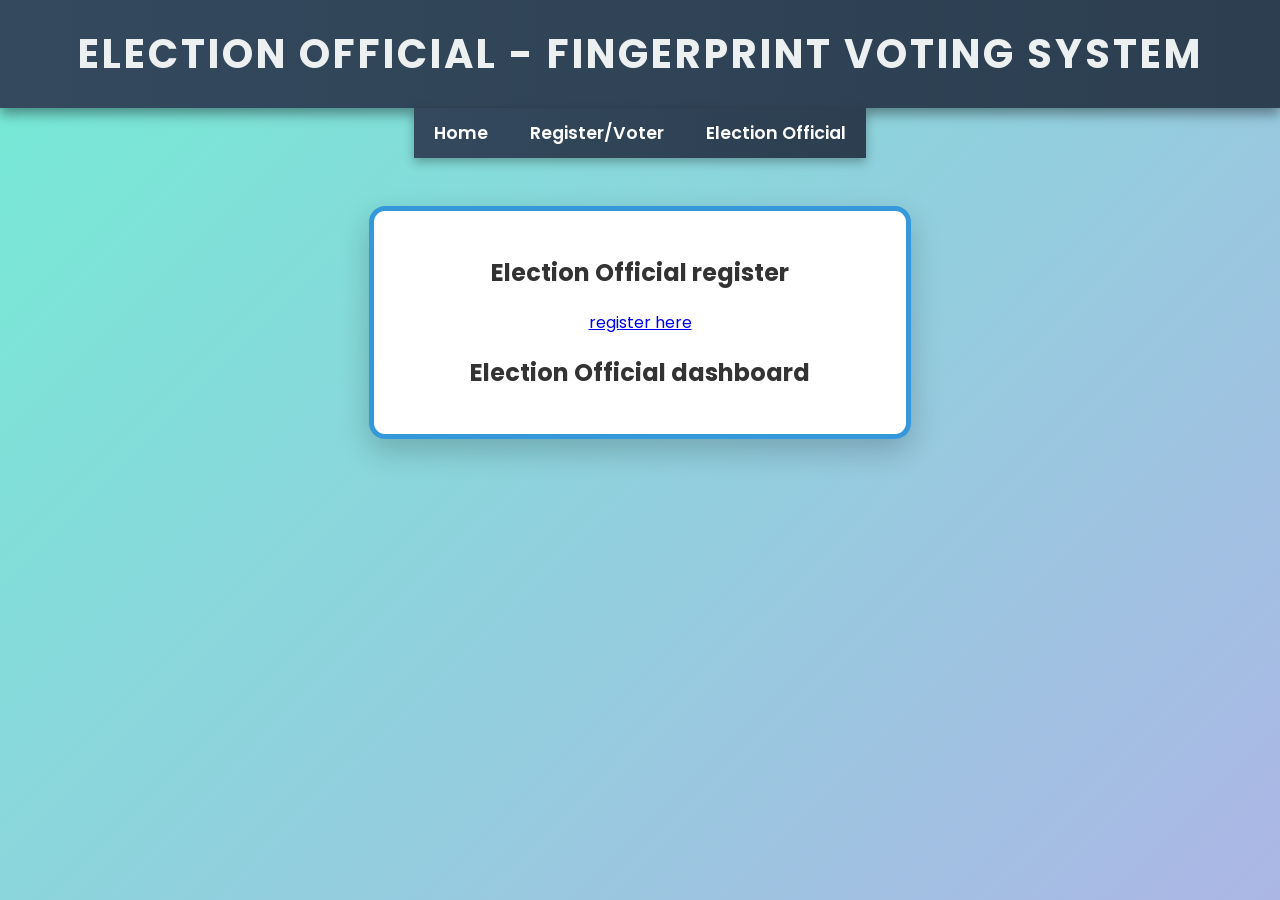
<file: electionofficial.html>
<!DOCTYPE html>
<html lang="en">
<head>
    <meta charset="UTF-8" />
    <meta name="viewport" content="width=device-width, initial-scale=1" />
    <title>Election Official - Fingerprint Voting System</title>
    <style>
        @import url('https://fonts.googleapis.com/css2?family=Poppins:wght@400;600&display=swap');

        body {
            font-family: 'Poppins', Arial, sans-serif;
            background: linear-gradient(135deg, #74ebd5 0%, #ACB6E5 100%);
            margin: 0;
            padding: 0;
            display: flex;
            flex-direction: column;
            align-items: center;
            justify-content: flex-start;
            min-height: 100vh;
            color: #333;
        }
        header {
            background: linear-gradient(90deg, #34495e, #2c3e50);
            color: #ecf0f1;
            width: 100%;
            padding: 1.5rem 0;
            text-align: center;
            font-size: 2.5rem;
            font-weight: 700;
            box-shadow: 0 6px 12px rgba(0,0,0,0.4);
            letter-spacing: 3px;
            text-transform: uppercase;
            transition: background 0.3s ease;
        }
        header:hover {
            background: linear-gradient(90deg, #2c3e50, #34495e);
        }
        nav {
            background: linear-gradient(90deg, #34495e, #2c3e50);
            padding: 0.75rem 0;
            text-align: center;
            box-shadow: 0 4px 10px rgba(0,0,0,0.3);
            transition: background 0.3s ease;
        }
        nav a {
            color: white;
            margin: 0 1.2rem;
            text-decoration: none;
            font-weight: 600;
            font-size: 1.1rem;
            transition: color 0.3s ease;
        }
        nav a:hover {
            color: #74ebd5;
        }
        main {
            margin-top: 3rem;
            background: white;
            padding: 1.5rem 3.5rem;
            border-radius: 16px;
            box-shadow: 0 12px 30px rgba(0,0,0,0.2);
            width: 420px;
            max-width: 95%;
            text-align: center;
            transition: box-shadow 0.3s ease;
            border: 5px solid #3498db;
        }
        main:hover {
            box-shadow: 0 16px 40px rgba(0,0,0,0.3);
        }
        .login-container {
            text-align: left;
        }
        .login-container h2 {
            font-weight: 700;
            font-size: 1.8rem;
            color: #2c3e50;
            margin-bottom: 1.5rem;
            letter-spacing: 1.5px;
        }
        .login-container label {
            display: block;
            margin-bottom: 0.5rem;
            font-weight: 600;
            color: #34495e;
            font-size: 1rem;
        }
        .login-container input[type="text"],
        .login-container input[type="password"] {
            width: 100%;
            padding: 0.6rem;
            margin-bottom: 1.5rem;
            border-radius: 8px;
            border: 1px solid #bdc3c7;
            font-size: 1.1rem;
            transition: border-color 0.3s ease, box-shadow 0.3s ease;
        }
        .login-container input[type="text"]:focus,
        .login-container input[type="password"]:focus {
            border-color: #2980b9;
            outline: none;
            box-shadow: 0 0 12px rgba(41, 128, 185, 0.5);
        }
        .login-container button {
            background-color: #2980b9;
            color: rgb(151, 112, 112);
            padding: 0.8rem 1.8rem;
            border: none;
            border-radius: 10px;
            cursor: pointer;
            font-size: 1.2rem;
            font-weight: 700;
            transition: background-color 0.3s ease, box-shadow 0.3s ease;
            width: 100%;
            box-shadow: 0 4px 12px rgba(41, 128, 185, 0.4);
        }
        .login-container button:hover {
            background-color: #1c5980;
            box-shadow: 0 6px 18px rgba(28, 89, 128, 0.7);
        }
        #loginStatus {
            margin-top: 1rem;
            color: rgb(27, 7, 7);
            font-weight: 600;
            min-height: 1.5rem;
        }
        .dashboard {
            font-size: 1.1rem;
            color: #555;
            margin-top: 2rem;
            text-align: left;
        }
    </style>
</head>
<body>
    <header>Election Official - Fingerprint Voting System</header>
    <nav>
        <a href="index.html">Home</a>
        <a href="registervoter.html">Register/Voter</a>
        <a href="electionofficial.html">Election Official</a>
    </nav>
    <main>
        <div class="register-container">
            <h2>Election Official register</h2>
            <a href="official_register.php">register here</a>
            <script method="POST" action="official_login.php">
        </script>
        <div class="login-container" style="display:none;">
            <h3>Election Official login</h3>
            <a href="official_login.php">login here</a>
            <script method="POST" action="official_dashboard.php">
        </script>
            <form id="loginForm" method="POST" action="official_login.php">
                <div class="card" id="logincard">
                    
                </div>
                <div style="margin-top: 1rem;">
                    <label for="password">Password:</label><br />
                    <input type="password" id="password" name="password" required />
                </div>
                <div style="margin-top: 1.5rem;">
                    <button type="submit">Login</button>
                </div>
            </form>
            <div id="loginStatus" style="margin-top: 1rem; color: red;"></div>
        </div>
        <h2>Election Official dashboard</h2>
        <script method="POST" action="official_dashboard.php">
        </script>
        <div class="dashboard" style="display:none;">
            <p>Welcome, Election Official.</p>
            <p>This is a placeholder dashboard for managing the election.</p>
            <p>Features like viewing votes, managing candidates, and election settings can be added here.</p>
        </div>
    </main>
        <script>
            const loginForm = document.getElementById('loginForm');
            const loginStatus = document.getElementById('loginStatus');
            const dashboard = document.querySelector('.dashboard');
            const loginContainer = document.querySelector('.login-container');
            const registerForm = document.getElementById('registerForm');
            const registerContainer = document.querySelector('.register-container');
            const registerError = document.getElementById('registerError');

            loginForm.addEventListener('submit', function(event) {
                event.preventDefault();
                const username = loginForm.username.value.trim();
                const password = loginForm.password.value.trim();

                // Simulated login check (replace with real authentication in production)
                if (username === 'admin' && password === 'password123') {
                    loginStatus.textContent = '';
                    loginContainer.style.display = 'none';
                    dashboard.style.display = 'block';
                } else {
                    loginStatus.textContent = 'Invalid username or password.';
                }
            });

            registerForm.addEventListener('submit', function(event) {
                event.preventDefault();

                const formData = new FormData(registerForm);

                fetch('official_register.php', {
                    method: 'POST',
                    body: formData
                })
                .then(response => response.text())
                .then(data => {
                    // Check if registration was successful by searching for success message in response
                    if (data.includes('Official registration successful')) {
                        alert('Registration successful! Please login.');
                        registerContainer.style.display = 'none';
                        loginContainer.style.display = 'block';
                        registerError.textContent = '';
                    } else {
                        // Extract error message from response (simple approach)
                        const errorMatch = data.match(/<div class="alert alert-danger">(.*?)<\/div>/);
                        if (errorMatch && errorMatch[1]) {
                            registerError.textContent = errorMatch[1];
                        } else {
                            registerError.textContent = 'Registration failed. Please try again.';
                        }
                    }
                })
                .catch(error => {
                    registerError.textContent = 'Error submitting form. Please try again.';
                });
            });
        </script>
</body>
</html>
</file>
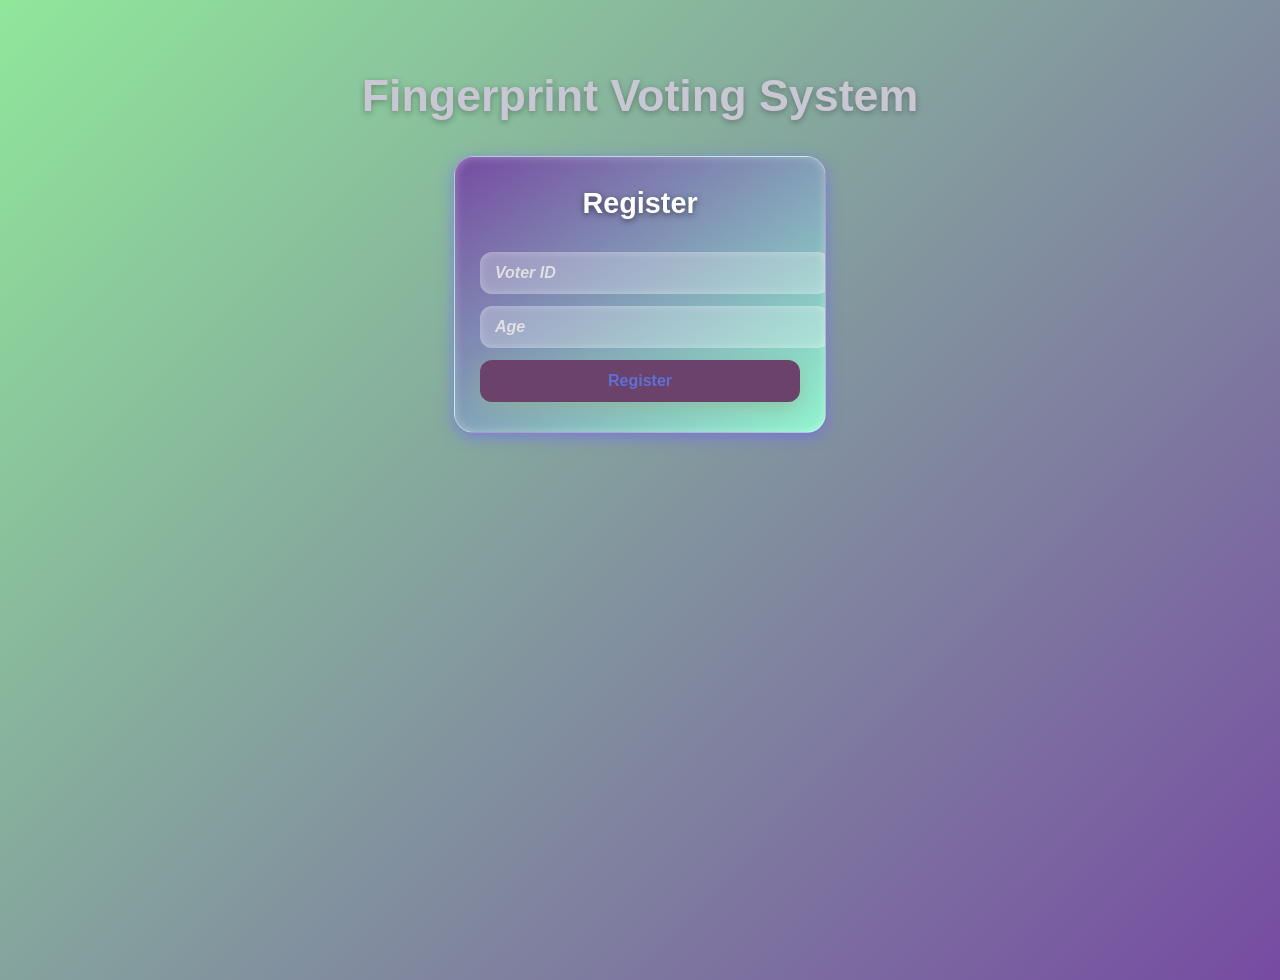
<file: registervoter.html>
<!DOCTYPE html>
<html lang="en">
<head>
  <meta charset="UTF-8">
  <title>Fingerprint Voting System</title>
  <link rel="stylesheet" href="styles.css">
</head>
<body>
  <h1>Fingerprint Voting System</h1>
<form method="POST" action="registration.php">
  <div class="card" id="registerCard">
    <h3>Register</h3>
    <input type="text" name="regId" placeholder="Voter ID">
    <input type="text" name="regAge" placeholder="Age">
    <button type="submit" name="B1">Register</button>
  </div>
</form>
  
  <script>
    const voters = {}; // Simulates backend storage

    function register() {
      const id = document.getElementById('regId').value;
      const age = parseInt(document.getElementById('regAge').value);

      if (!id || !age) {
        showMessage("Please enter both ID and Age.");
        return;
      }

    if (voters[id]) {
      showMessage("Voter already registered.");
    } else {
      voters[id] = { age: age, hasVoted: false };
      showMessage("Voter registered successfully.");
      document.getElementById('voteCard').style.display = 'block';
      document.getElementById('registerCard').style.display = 'none';
    }
    }

    function fingerprintAuthenticate() {
      if (!window.PublicKeyCredential) {
        showMessage("Web Authentication API not supported on this browser.");
        return;
      }

      // This is a simplified example of fingerprint authentication using WebAuthn
      // In a real application, you would need to communicate with a server to get challenge and verify response

      const publicKey = {
        challenge: new Uint8Array([ // dummy challenge
          0x8C, 0xFA, 0xB1, 0x3B, 0xC7, 0xA9, 0xD4, 0xE3,
          0xF1, 0x2B, 0xA7, 0xC9, 0xD8, 0xE4, 0xF2, 0x3C
        ]).buffer,
        rp: {
          name: "Fingerprint Voting System"
        },
        user: {
          id: new Uint8Array(16),
          name: "user@example.com",
          displayName: "User"
        },
        pubKeyCredParams: [
          { type: "public-key", alg: -7 }
        ],
        timeout: 60000,
        attestation: "direct"
      };

      navigator.credentials.create({ publicKey })
        .then((credential) => {
          showMessage("Fingerprint authentication successful. You can now register.");
        })
        .catch((err) => {
          showMessage("Fingerprint authentication failed or cancelled.");
          console.error(err);
        });
    }

    function fingerprintRegister() {
      if (!window.PublicKeyCredential) {
        showMessage("Web Authentication API not supported on this browser.");
        return;
      }

      navigator.credentials.get({ publicKey: {} })
        .then((assertion) => {
          showMessage("Fingerprint authentication successful. Registering voter...");
          register();
        })
        .catch((err) => {
          showMessage("Fingerprint authentication failed or cancelled.");
          console.error(err);
        });
    }

    function fingerprintVote() {
      if (!window.PublicKeyCredential) {
        showMessage("Web Authentication API not supported on this browser.");
        return;
      }

      navigator.credentials.get({ publicKey: {} })
        .then((assertion) => {
          showMessage("Fingerprint authentication successful. Recording your vote...");
          vote();
        })
        .catch((err) => {
          showMessage("Fingerprint authentication failed or cancelled.");
          console.error(err);
        });
    }

    function vote() {
      const id = document.getElementById('voteId').value;
      const party = document.getElementById('party').value;

      if (!id || !party || party === "Select Party") {
        showMessage("Please enter ID and select a party.");
        return;
      }

      const voter = voters[id];

      if (!voter) {
        showMessage("Voter not registered.");
        return;
      }

      if (voter.age < 18) {
        showMessage("You must be at least 18 to vote.");
        return;
      }

      if (voter.hasVoted) {
        showMessage("You have already voted.");
        return;
      }

      voter.hasVoted = true;
      voter.votedParty = party;
      showMessage(`Vote recorded for ${party}.`);
    }

    function showMessage(msg) {
      document.getElementById('message').textContent = msg;
    }
  </script>
</body>
</html>
</file>
<file: styles.css>
<style>
     @import url('https://fonts.googleapis.com/css2?family=Poppins:wght@400;600&display=swap');

body {
    font-family: 'Poppins', Arial, sans-serif;
    background: linear-gradient(135deg, #74ebd5 0%, #ACB6E5 100%);
    margin: 0;
    padding: 0;
    display: flex;
    flex-direction: column;
    align-items: center;
    justify-content: flex-start;
    min-height: 100vh;
    color: #333;
}
header {
    background: linear-gradient(90deg, #34495e, #2c3e50);
    color: #ecf0f1;
    width: 100%;
    padding: 1.5rem 0;
    text-align: center;
    font-size: 2.5rem;
    font-weight: 700;
    box-shadow: 0 6px 12px rgba(0,0,0,0.4);
    letter-spacing: 3px;
    text-transform: uppercase;
    transition: background 0.3s ease;
}
header:hover {
    background: linear-gradient(90deg, #2c3e50, #34495e);
}
nav {
    background: linear-gradient(90deg, #34495e, #2c3e50);
    padding: 0.75rem 0;
    text-align: center;
    box-shadow: 0 4px 10px rgba(0,0,0,0.3);
    transition: background 0.3s ease;
}
nav a {
    color: white;
    margin: 0 1.2rem;
    text-decoration: none;
    font-weight: 600;
    font-size: 1.1rem;
    transition: color 0.3s ease;
}
nav a:hover {
    color: #74ebd5;
}
main {
    margin-top: 3rem;
    background: white;
    padding: 3rem 3.5rem;
    border-radius: 16px;
    box-shadow: 0 12px 30px rgba(0,0,0,0.2);
    width: 420px;
    max-width: 95%;
    text-align: center;
    transition: box-shadow 0.3s ease;
}
main:hover {
    box-shadow: 0 16px 40px rgba(0,0,0,0.3);
}
.login-container {
    text-align: left;
}
.login-container h2 {
    font-weight: 700;
    font-size: 1.8rem;
    color: #2c3e50;
    margin-bottom: 1.5rem;
    letter-spacing: 1.5px;
}
.login-container label {
    display: block;
    margin-bottom: 0.5rem;
    font-weight: 600;
    color: #34495e;
    font-size: 1rem;
}
.login-container input[type="text"],
.login-container input[type="password"] {
    width: 100%;
    padding: 0.6rem;
    margin-bottom: 1.5rem;
    border-radius: 8px;
    border: 1.5px solid #bdc3c7;
    font-size: 1.1rem;
    transition: border-color 0.3s ease, box-shadow 0.3s ease;
}
.login-container input[type="text"]:focus,
.login-container input[type="password"]:focus {
    border-color: #2980b9;
    outline: none;
    box-shadow: 0 0 12px rgba(41, 128, 185, 0.5);
}
.login-container button {
    background-color: #2980b9;
    color: white;
    padding: 0.8rem 1.8rem;
    border: none;
    border-radius: 10px;
    cursor: pointer;
    font-size: 1.2rem;
    font-weight: 700;
    transition: background-color 0.3s ease, box-shadow 0.3s ease;
    width: 100%;
    box-shadow: 0 4px 12px rgba(41, 128, 185, 0.4);
}
.login-container button:hover {
    background-color: #1c5980;
    box-shadow: 0 6px 18px rgba(28, 89, 128, 0.7);
}
#loginStatus {
    margin-top: 1rem;
    color: red;
    font-weight: 600;
    min-height: 1.5rem;
}
.dashboard {
    font-size: 1.1rem;
    color: #555;
    margin-top: 2rem;
    text-align: left;
}
    /* Improved color palette and typography */
    body {
      font-family: 'Segoe UI', Tahoma, Geneva, Verdana, sans-serif;
      background: linear-gradient(135deg, #90e79a, #764ba2);
      display: flex;
      flex-direction: column;
      align-items: center;
      padding: 40px 20px;
      color: #3f782c;
      min-height: 100vh;
      margin: 0;
    }

    h1 {
      color: #c9c7d4;
      font-weight: 700;
      font-size: 2.8rem;
      margin-bottom: 10px;
      text-shadow: 0 2px 6px rgba(0,0,0,0.3);
    }

    .card {
      background: linear-gradient(145deg, #764ba2, #91f6cf);
      padding: 30px 25px;
      margin-top: 25px;
      width: 320px;
      border-radius: 20px;
      color: #fff;
      box-shadow:
        0 4px 15px rgba(108, 99, 255, 0.6),
        inset 0 0 10px rgba(255, 255, 255, 0.3);
      transition: transform 0.4s ease, box-shadow 0.4s ease;
      border: 1px solid rgba(255, 255, 255, 0.4);
      position: relative;
      overflow: hidden;
    }

    .card::before {
      content: "";
      position: absolute;
      top: -50%;
      left: -50%;
      width: 200%;
      height: 200%;
      background: radial-gradient(circle at center, rgba(255, 255, 255, 0.3), transparent 70%);
      opacity: 0;
      transition: opacity 0.4s ease;
      pointer-events: none;
      border-radius: 20px;
      z-index: 0;
    }

    .card:hover::before {
      opacity: 1;
    }

    .card:hover {
      transform: scale(1.05);
      box-shadow:
        0 8px 30px rgba(108, 99, 255, 0.8),
        inset 0 0 15px rgba(255, 255, 255, 0.5);
      border-color: #d1c4ff;
      z-index: 1;
    }

    .card h3 {
      margin-top: 0;
      font-weight: 700;
      font-size: 1.8rem;
      margin-bottom: 20px;
      text-align: center;
      text-shadow: 0 2px 6px rgba(0,0,0,0.5);
      position: relative;
      z-index: 2;
    }

    .card input, .card select, .card button {
      width: 100%;
      padding: 12px 15px;
      margin-top: 12px;
      border-radius: 12px;
      border: none;
      font-size: 1rem;
      font-weight: 600;
      outline: none;
      transition: box-shadow 0.3s ease, background-color 0.3s ease;
      position: relative;
      z-index: 2;
    }

    .card input {
      background: rgba(255, 255, 255, 0.25);
      color: #fff;
      box-shadow: inset 0 0 10px rgba(255, 255, 255, 0.3);
    }

    .card input::placeholder {
      color: #e0e0e0;
      font-style: italic;
    }

    .card input:focus {
      box-shadow: 0 0 12px 3px #b3aaff;
      background: rgba(255, 255, 255, 0.4);
    }

    .card select {
      background: rgba(255, 255, 255, 0.25);
      color: #fff;
      box-shadow: inset 0 0 10px rgba(255, 255, 255, 0.3);
      cursor: pointer;
      appearance: none;
      -webkit-appearance: none;
      -moz-appearance: none;
      padding-right: 40px;
      background-image: url("data:image/svg+xml;charset=US-ASCII,%3Csvg%20width%3D%2210%22%20height%3D%227%22%20viewBox%3D%220%200%2010%207%22%20xmlns%3D%22http%3A//www.w3.org/2000/svg%22%3E%3Cpath%20d%3D%22M0%200l5%207%205-7z%22%20fill%3D%22%23fff%22/%3E%3C/svg%3E");
      background-repeat: no-repeat;
      background-position: right 12px center;
      background-size: 10px 7px;
      position: relative;
      z-index: 2;
    }

    .card select:focus {
      box-shadow: 0 0 12px 3px #b3aaff;
      background: rgba(255, 255, 255, 0.4);
    }

    .card button {
      background: #6a426a;
      color: #5e70d6;
      font-weight: 700;
      border: none;
      cursor: pointer;
      box-shadow: 0 6px 20px rgba(141, 178, 143, 0.6);
      transition: background-color 0.3s ease, box-shadow 0.3s ease;
      position: relative;
      z-index: 2;
    }

    .card button:hover {
      background: #6fa475;
      box-shadow: 0 8px 30px rgba(108, 99, 255, 0.8);
    }

    #message {
      margin-top: 30px;
      font-weight: 600;
      font-size: 1.2rem;
      color: #ffdd57;
      text-align: center;
      min-height: 1.5em;
      text-shadow: 0 1px 2px rgba(0,0,0,0.3);
    }

    @media (max-width: 400px) {
      .card {
        width: 90%;
        padding: 20px 15px;
      }

      h1 {
        font-size: 2rem;
      }
    }
  </style>
</file>
